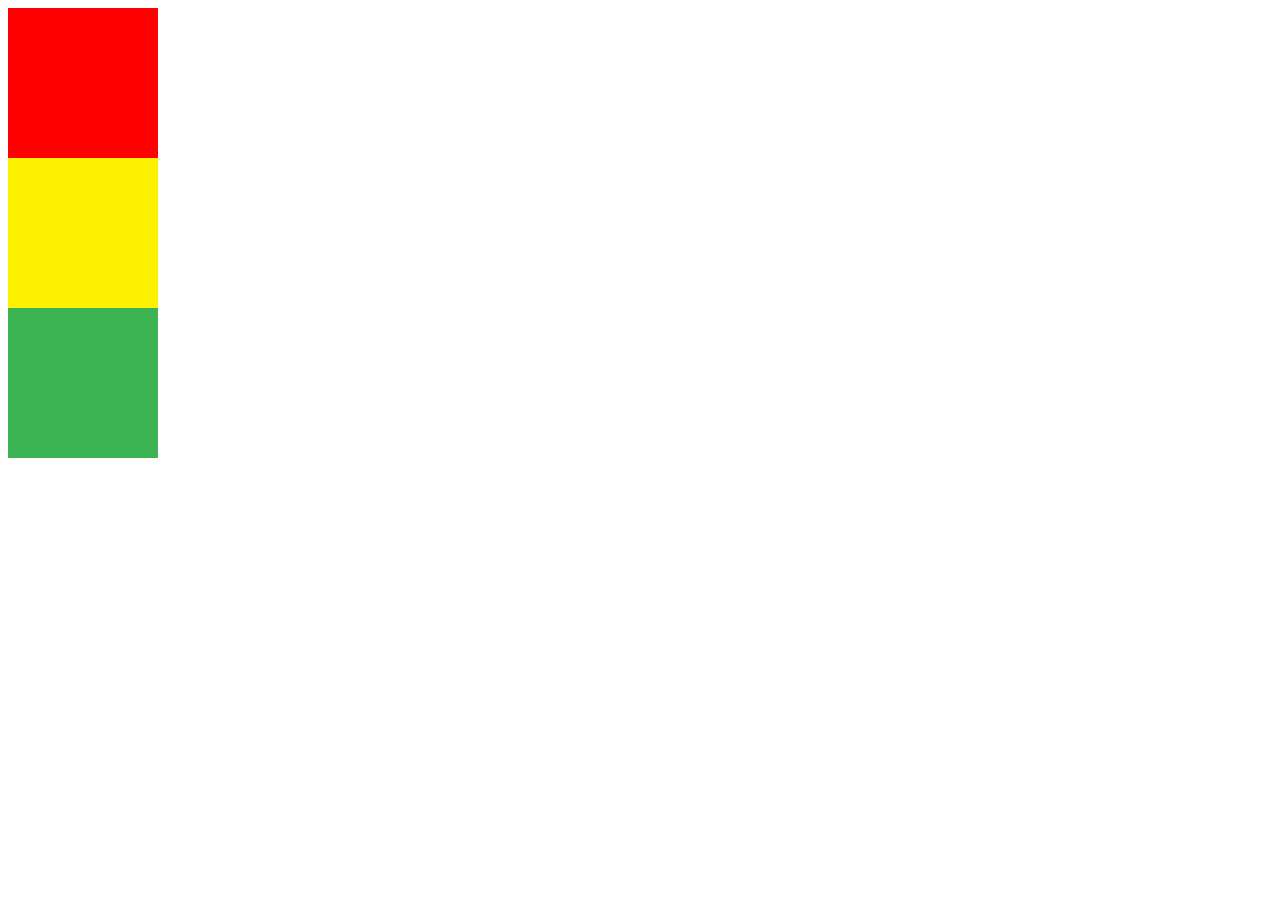
<file: Colores/index.html>
<!DOCTYPE html>
<html lang="en">
<head>
    <meta charset="UTF-8">
    <meta name="viewport" content="width=
    , initial-scale=1.0">
    <title>Document</title>
    <link rel="stylesheet" href="estilos.css">
</head>
<body>
    <div class="caja1"></div>
    <div class="caja2"></div>
    <div class="caja3"></div>

</body>
</html>
</file>
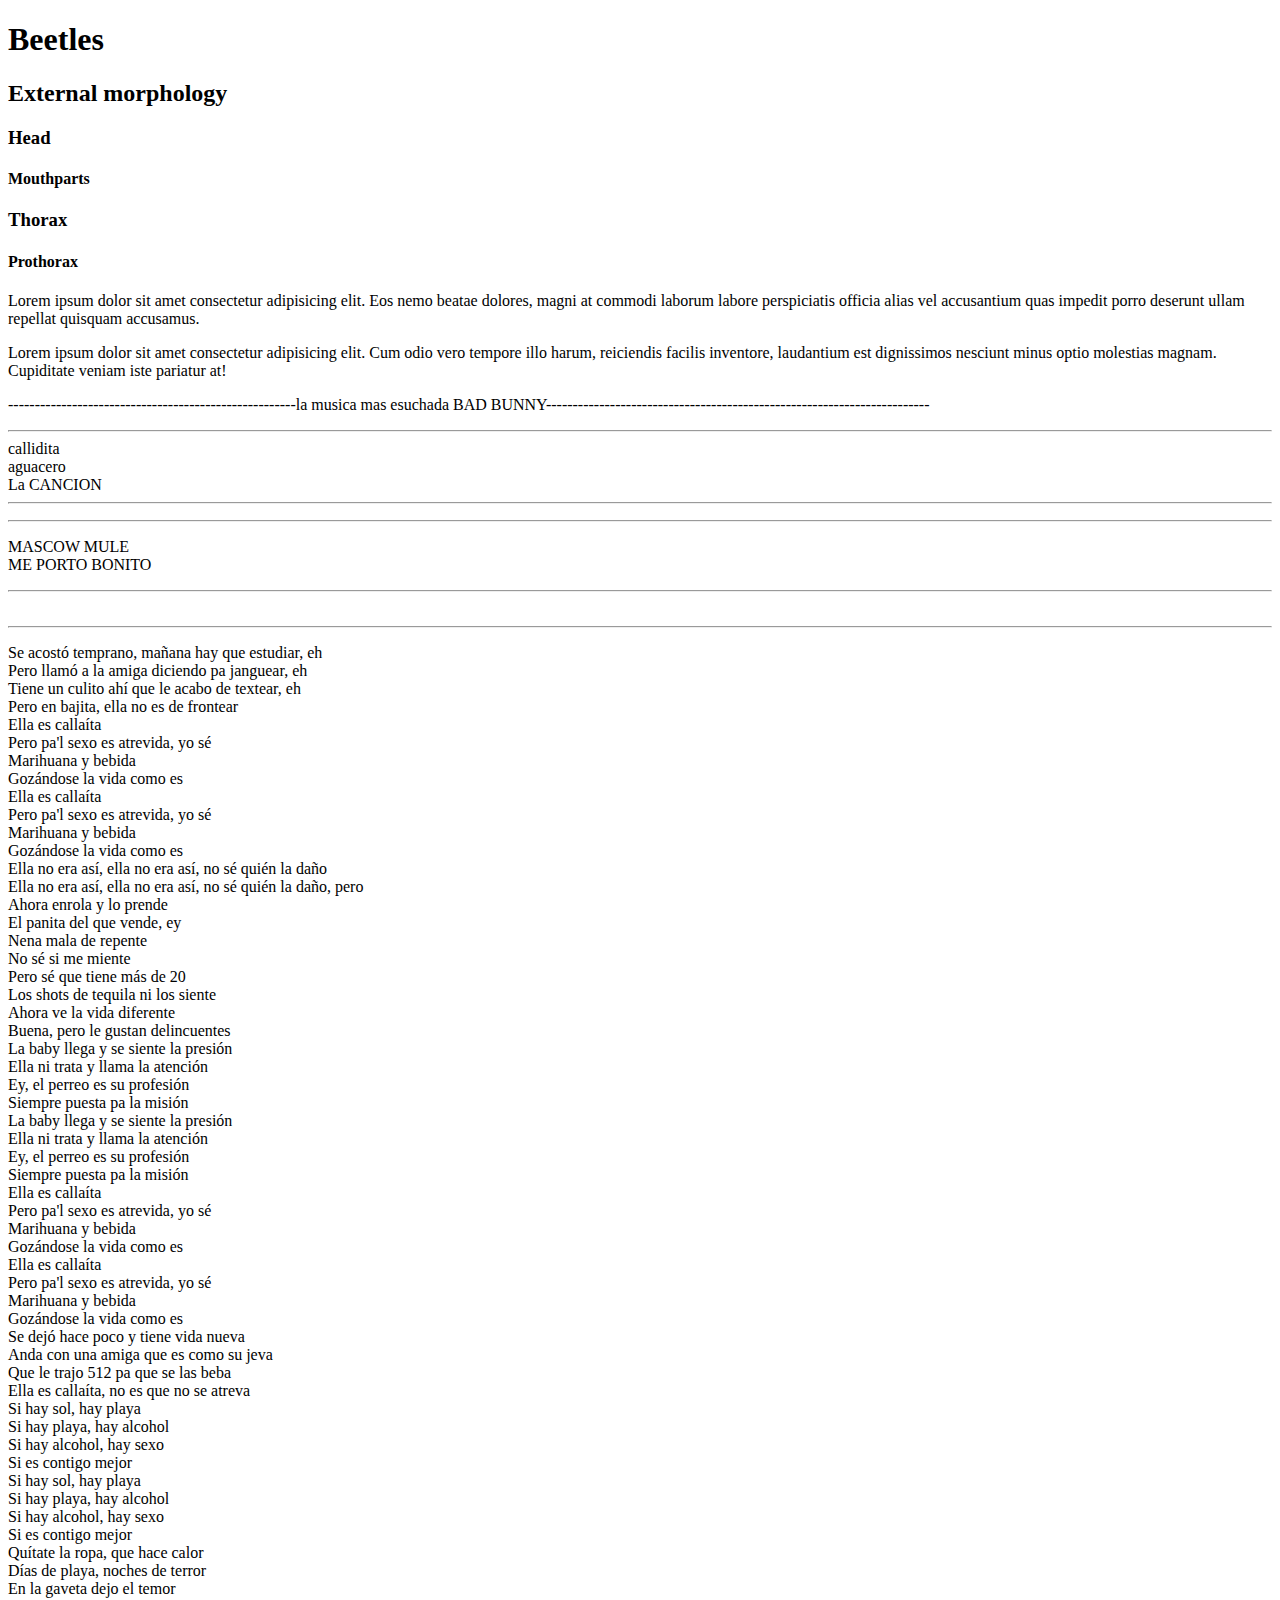
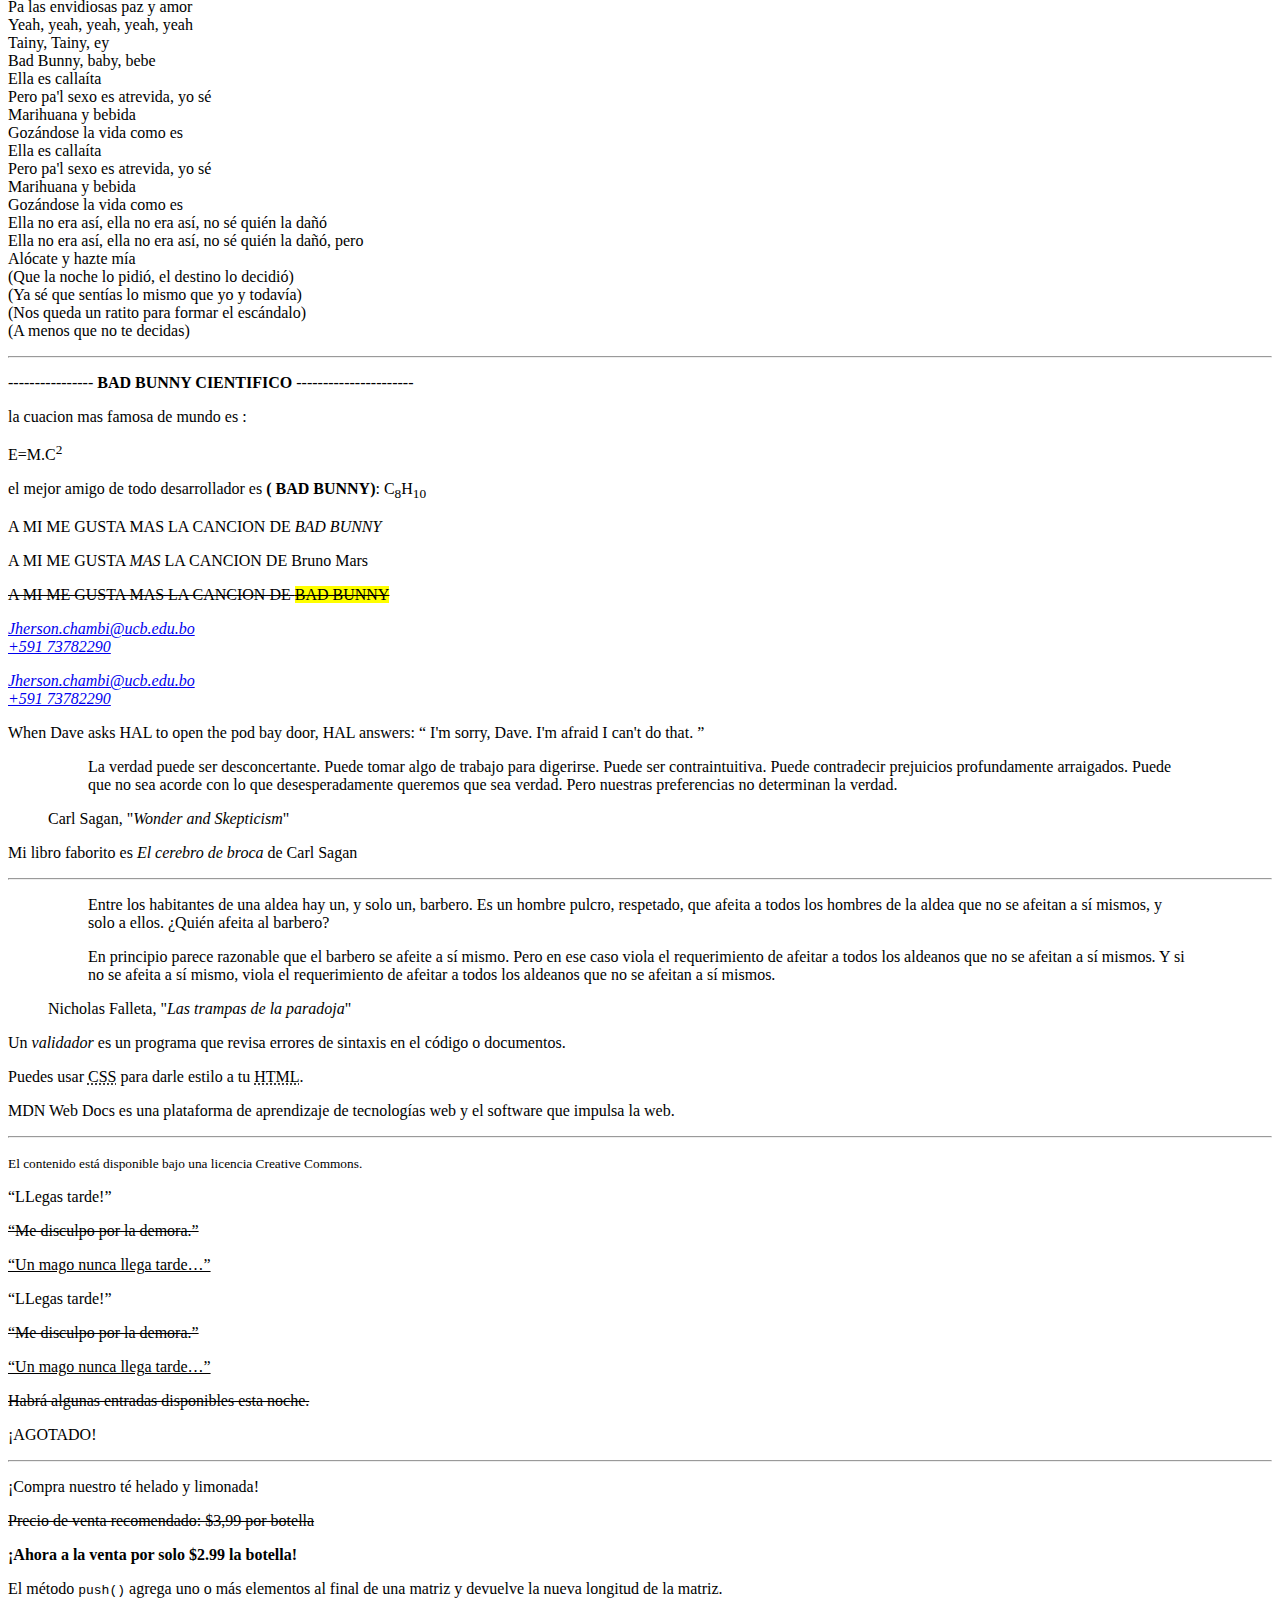
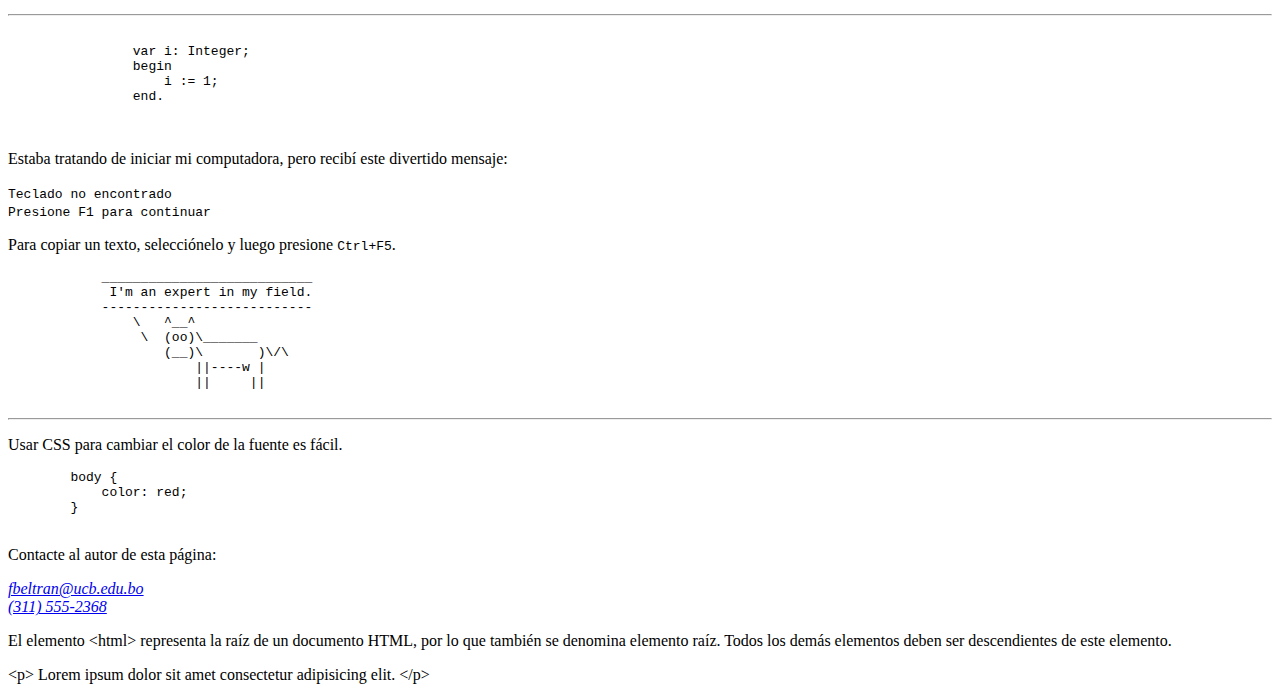
<file: TRABAJO 3 CREO/index.html>
<!DOCTYPE html>
<html lang="en">
<head>
    <meta charset="UTF-8">
    <meta name="viewport" content="width=device-width, initial-scale=1.0">
    <title>MI PAGINA FACHERA TODO DE BAD BUNNY</title>
</head>
<body>

    <!--ENCABEZADOS-->
    <div class="Bettles">
        <h1>Beetles</h1>
        <h2>External morphology</h2>
            <h3>Head</h3>
                <h4>Mouthparts</h4>
            <h3>Thorax</h3>
                <h4>Prothorax</h4>
    </div>

    <!--PARRAFOS-->
    <div class = "parrafos">
        <p>Lorem ipsum dolor sit amet consectetur adipisicing elit. Eos nemo beatae dolores, magni at commodi laborum labore perspiciatis officia alias vel accusantium quas impedit porro deserunt ullam repellat quisquam accusamus.</p>
        <p>Lorem ipsum dolor sit amet consectetur adipisicing elit. Cum odio vero tempore illo harum, reiciendis facilis inventore, laudantium est dignissimos nesciunt minus optio molestias magnam. Cupiditate veniam iste pariatur at!</p>
    </div>

    <!--SALTO DE LINEA-->
    <p>------------------------------------------------------la musica mas esuchada BAD BUNNY------------------------------------------------------------------------</p>
    <div>
        <p>
            <hr>
            callidita<br>
            aguacero <br>
            La CANCION<br>
            <hr>
        </p>
 <hr>
        <p>
            MASCOW MULE<br>
            ME PORTO BONITO<br>
        </p>
 <hr>
        <br>
        <hr>
        <p>
            Se acostó temprano, mañana hay que estudiar, eh <br>
Pero llamó a la amiga diciendo pa janguear, eh <br>
Tiene un culito ahí que le acabo de textear, eh <br>
Pero en bajita, ella no es de frontear <br>
Ella es callaíta <br>
Pero pa'l sexo es atrevida, yo sé <br>
Marihuana y bebida <br>
Gozándose la vida como es <br>
Ella es callaíta <br>
Pero pa'l sexo es atrevida, yo sé <br>
Marihuana y bebida <br>
Gozándose la vida como es <br>
Ella no era así, ella no era así, no sé quién la daño <br>
Ella no era así, ella no era así, no sé quién la daño, pero <br>
Ahora enrola y lo prende <br>

El panita del que vende, ey <br>
Nena mala de repente <br>
No sé si me miente <br>
Pero sé que tiene más de 20 <br>
Los shots de tequila ni los siente <br>
Ahora ve la vida diferente <br>
Buena, pero le gustan delincuentes  <br>
La baby llega y se siente la presión <br>
Ella ni trata y llama la atención <br>
Ey, el perreo es su profesión <br>
Siempre puesta pa la misión <br>
La baby llega y se siente la presión <br>
Ella ni trata y llama la atención <br>
Ey, el perreo es su profesión <br>
Siempre puesta pa la misión <br>
Ella es callaíta <br>
Pero pa'l sexo es atrevida, yo sé <br>
Marihuana y bebida <br>
Gozándose la vida como es <br>
Ella es callaíta <br>
Pero pa'l sexo es atrevida, yo sé <br>
Marihuana y bebida <br>
Gozándose la vida como es <br>
Se dejó hace poco y tiene vida nueva <br>
Anda con una amiga que es como su jeva <br>
Que le trajo 512 pa que se las beba <br>
Ella es callaíta, no es que no se atreva <br>
Si hay sol, hay playa <br>
Si hay playa, hay alcohol <br>
Si hay alcohol, hay sexo <br>
Si es contigo mejor <br>
Si hay sol, hay playa <br>
Si hay playa, hay alcohol <br>
Si hay alcohol, hay sexo <br>
Si es contigo mejor <br>
Quítate la ropa, que hace calor <br>
Días de playa, noches de terror <br>
En la gaveta dejo el temor <br>
Pa las envidiosas paz y amor <br>
Yeah, yeah, yeah, yeah, yeah <br>
Tainy, Tainy, ey <br>
Bad Bunny, baby, bebe <br>
Ella es callaíta <br>
Pero pa'l sexo es atrevida, yo sé <br>
Marihuana y bebida <br>
Gozándose la vida como es <br>
Ella es callaíta <br>
Pero pa'l sexo es atrevida, yo sé <br>
Marihuana y bebida <br>
Gozándose la vida como es <br>
Ella no era así, ella no era así, no sé quién la dañó  <br>
Ella no era así, ella no era así, no sé quién   la dañó, pero <br>
Alócate y hazte mía <br>
(Que la noche lo pidió, el destino lo decidió) <br>
(Ya sé que sentías lo mismo que yo y todavía) <br>
(Nos queda un ratito para formar el escándalo) <br>
(A menos que no te decidas) <br>
        </p>
        <hr>
    </div>
    <p>----------------<strong> BAD BUNNY CIENTIFICO</strong> ----------------------</p>
 <p>
    la cuacion mas famosa de mundo es :
 </p>
 <p>
    E=M.C<sup>2</sup>
 </p>
     <!--subindice-->
     <div class = "SUBINDICE">
      <p>
        el mejor amigo de todo desarrollador es <strong>( BAD BUNNY)</strong>:
        C<sub>8</sub>H<sub>10</sub>
      </p>
    </div>
       <!--enfasis-->
       <div class = "enfasis">
        <p>
        A MI ME GUSTA MAS LA CANCION DE <em>BAD BUNNY</em> <br>
        </p>
        <p>
            A MI ME GUSTA <em>MAS</em> LA CANCION DE Bruno Mars <br>
            </p>
      </div>
         <!--RESALTADO-->
         <div class = "resaltado">
            <p>
           <del> A MI ME GUSTA MAS LA CANCION DE <mark>BAD BUNNY</mark> </del> <br>
         </p>
          </div>
            <!--Direcciones Gmail-->
         <div class = "resaltado">
            <p>
         <address>
            <a href="mailto:jherson.chambi@ucb.edu.bo">Jherson.chambi@ucb.edu.bo</a> <br>
            <a href="mailto:+591 73782290">+591 73782290</a> <br>
         </address>
         </p>
          </div>
                 <!--Direcciones Gmail-->
         <div class = "resaltado">
            <p>
         <address>
            <a href="mailto:jherson.chambi@ucb.edu.bo">Jherson.chambi@ucb.edu.bo</a> <br>
            <a href="mailto:+591 73782290">+591 73782290</a> <br>
         </address>
         </p>
          </div>
             <!-- ENCABEZADOS -->
    <!-- <div class="encabezados">
        <h1>Beetles</h1>
        <h2>External morphology</h2>
            <h3>Head</h3>
                <h4>Mouthparts</h4>
            <h3>Thorax</h3>
                <h4>Prothorax</h4>
    </div> -->

    <!-- PARRAFOS  -->
    <!-- <div class="parrafos">
        <p>Durante los últimos años el uso del teléfono móvil ha ido creciendo de manera exponencial, especialmente tras la eclosión de los dispositivos inteligentes. Estos se han convertido en nuestros compañeros de bolsillo (y de vida) que nos acompañan allá donde vayamos.
        Sin embargo, un uso excesivo y no racional puede ocasionar problemas de dependencia, adicción y miedo.</p>
        <p>La nomofobia (non-mobile-phone-phobia) puede entenderse como un miedo o ansiedad extrema de carácter irracional que se origina cuando la persona permanece durante un período de tiempo sin poder usar su teléfono móvil.
        Bien por no tenerlo al alcance o bien por haber agotado la batería, plan de datos o imposibilidad de conectarse a una red wifi.</p>
    </div> -->
    
    <!-- SALTO DE LINEA -->
    <!-- <div class="salto-de-linea">
        <p>
            Según calcula mi padre, <br>
            yo he de llegar a doctor. <br>
            Opina en contra mi madre, <br>
            que quiere hacerme tenor. <br>
        </p>
        <p>
            P. Sherman<br>
            Calle Wallaby 42<br>
            Sydney
        </p>
    </div> -->

    <!-- CAMBIO DE TEMA -->
    <!-- <div class="cambio-de-tema">
        <p>§1: La primera regla del club de la pelea es: No hablar del club de la pelea.</p>
        <hr>
        <p>§2: La segunda regla del club de la pelea es: Siempre traer pastelitos.</p>
    </div> -->

    <!-- WORD BREAK OPPORTUNITY -->
    <!-- <div class="wbo">
        <p> 
            Existe una canción que describe la forma milagrosa en la que uno puede salir airoso 
            de situaciones difíciles. Esta canción se llama Super<wbr>califragilisticoespialidoso
        </p>    
    </div> -->

    <!-- SUPERINDICE -->
    <!-- <div class="superindice">
        <p>La ecuación mas famosa del mundo es: </p>
        <p>E = m.c <sup>2</sup></p>
    </div> -->

    <!-- SUBINDICE -->
    <!-- <div class="subindice">
        <p>
            El mejor amigo de todo desarrollador es: 
            C<sub>8</sub>H<sub>10</sub>N<sub>4</sub>O<sub>2</sub>,
            también conocido como...  
        </p>
    </div> -->

    <!-- TEXTO MUY IMPORTANTE -->
    <!-- <div class="texto-muy-importante">
        <p>
            ... la regla más importante, la regla que nunca puedes olvidar, 
            no importa cuánto llore, no importa cuánto suplique: 
           <strong><strong>nunca le des comida después de la medianoche </strong></strong>
        </p>
    </div> -->

    
    <!-- ENFASIS -->
    <!-- <div class="enfasis">
        <p>
            <em>A mi</em> me gustan tus pinturas
        </p>
        <p>
            A mi me gustan <em>tus</em> pinturas
        </p>
    </div>         -->

    <!-- RESALTADO -->
    <!-- <div class="resaltado">
        <p>
            Sócrates
            se hacía el ignorante, es decir, aparentaba ser más tonto de lo
            que era. Esto lo llamamos <mark>ironía socrática</mark>.
        </p>
    </div> -->

    <!-- CITA EN LINEA -->
    <div class="cita-en-linea">
        <p>When Dave asks HAL to open the pod bay door, HAL answers: 
            <q cite="https://www.imdb.com/title/tt0062622/quotes/qt0396921">
                I'm sorry, Dave. I'm afraid I can't do that.
            </q>
        </p>
    </div>

    

    <!-- CITA EN BLOQUE -->
    <figure>
        <blockquote cite="https://www.goodreads.com/quotes/117579-the-truth-may-be-puzzling-it-may-take-some-work">
            <p>
                La verdad puede ser desconcertante. Puede tomar algo de trabajo para digerirse. 
                Puede ser contraintuitiva. Puede contradecir prejuicios profundamente arraigados. 
                Puede que no sea acorde con lo que desesperadamente queremos que sea verdad. 
                Pero nuestras preferencias no determinan la verdad.
            </p>
        </blockquote>
        <figcaption>Carl Sagan, "<cite>Wonder and Skepticism</cite>"</figcaption>
    </figure>

    <!-- TÍTULO DE UN TRABAJO -->
    <div class="titulo-de-trabajo">
        <p>Mi libro faborito es <cite>El cerebro de broca</cite> de Carl Sagan</p>
        <hr>
        <figure>
            <blockquote>
                <p>
                    Entre los habitantes de una aldea hay un, y solo un, barbero. Es un hombre 
                    pulcro, respetado, que afeita a todos los hombres de la aldea que no se 
                    afeitan a sí mismos, y solo a ellos. ¿Quién afeita al barbero?            
                </p>
                <p>
                    En principio parece razonable que el barbero se afeite a sí mismo. Pero en 
                    ese caso viola el requerimiento de afeitar a todos los aldeanos que no se 
                    afeitan a sí mismos. Y si no se afeita a sí mismo, viola el requerimiento 
                    de afeitar a todos los aldeanos que no se afeitan a sí mismos.                     
                </p>
            </blockquote>
        <figcaption>Nicholas Falleta, "<cite>Las trampas de la paradoja</cite>"</figcaption>
        </figure>
    </div>

    <!-- DEFINICIÓN DE TÉRMINOS -->

    <div class="definiciones">
        <p>
            Un <dfn>validador</dfn> es un programa que revisa
            errores de sintaxis en el código  o documentos.
        </p>
    </div>

    <!-- ABREVIATURAS -->
    <div class="abreviaturas">
        <p>
            Puedes usar <abbr title="Cascading Style Sheets">CSS</abbr> 
            para darle estilo a tu <abbr title="HyperText Markup Language">HTML</abbr>.
        </p>
    </div>

    <!-- TEXTO PEQUEÑO -->
    <div class="texto">
        <p>MDN Web Docs es una plataforma de aprendizaje de tecnologías web y el software 
            que impulsa la web.</p>
        <hr>
        <p><small>El contenido está disponible bajo una licencia Creative Commons.</small></p>
    </div>

    <!-- TEXTO AÑADIDO (El señor de los anillos)-->
    <div class="texto-agregado">
        <p>“LLegas tarde!”</p>
        <del><p>“Me disculpo por la demora.”</p></del>
        <ins cite="../howtobeawizard.html" datetime="2018-05"><p>“Un mago nunca llega tarde…”</p></ins>
    </div>

    <!-- TEXTO ELIMINADO -->
    <div class="texto-eliminado">
        <p>“LLegas tarde!”</p>
        <del><p>“Me disculpo por la demora.”</p></del>
        <ins cite="../howtobeawizard.html" datetime="2018-05"><p>“Un mago nunca llega tarde…”</p></ins>
    </div>

    <!-- TACHAR TEXTO -->
    <div class="tachar-texto">
        <p><s>Habrá algunas entradas disponibles esta noche.</s></p>
        <p>¡AGOTADO!</p>
    </div>
    <hr>
    <div class="tachar-texto">
        <p>¡Compra nuestro té helado y limonada!</p>
        <p><s>Precio de venta recomendado: $3,99 por botella</s></p>
        <p><strong>¡Ahora a la venta por solo $2.99 la botella!</strong></p>
    </div>

    <!-- CODIGO -->
    <div class="codigo">
        <p>El método <code>push()</code> agrega uno o más elementos al final de una matriz y devuelve la nueva longitud de la matriz.</p>
    </div>
    <hr>
    <div class="codigo">
        <pre>
            <code class="language-pascal">
                var i: Integer;
                begin
                    i := 1;
                end.
            </code>
        </pre>
    </div>

    <!-- SALIDA DE COMPUTADORA -->
    <div class="salida-computadora">
        <p>Estaba tratando de iniciar mi computadora, pero recibí este divertido mensaje:</p>
        <p>
            <samp>
                Teclado no encontrado <br>
                Presione F1 para continuar
            </samp>
        </p>
    </div>

    <!-- ENTRADA DE USUARIO -->
    <div class="entrada-usuario">
        <p>
            Para copiar un texto, selecciónelo  y luego presione 
            <kbd><kbd>Ctrl</kbd>+<kbd>F5</kbd></kbd>.
        </p>
    </div>

    <!-- CONSERVAR FORMATO -->
    <div class="conservar-formato">
        <pre>
            ___________________________
             I'm an expert in my field.
            ---------------------------
                \   ^__^
                 \  (oo)\_______
                    (__)\       )\/\
                        ||----w |
                        ||     ||
        </pre>        
    </div>
    <hr>
    <div class="conservar-formato">
        <p>Usar CSS para cambiar el color de la fuente es fácil.</p>
        <pre>
        body {
            color: red;
        }
        </pre>
    </div>

    <!-- INFORMACION DE CONTACTO -->
    <div class="contacto">
        <p>Contacte al autor de esta página:</p>
        <address>
            <a href="mailto:jim@rock.com">fbeltran@ucb.edu.bo</a><br>
            <a href="tel:+13115552368">(311) 555-2368</a>
        </address>
    </div>
    <!-- <h2>Elemento div</h2>
    <p>Este es un ejemplo <div>.....</div></p> -->
    <!-- CARACTERES ESPECIALES -->
    <div class="caracteres-especiales">
        <p>
            El elemento &lt;html&gt; representa la raíz de un documento HTML, 
            por lo que también se denomina elemento raíz. Todos los demás 
            elementos deben ser descendientes de este elemento.
        </p>
    </div>
    <div class="caracteres-especiales">
            &lt;p&gt;
                Lorem ipsum dolor sit amet consectetur adipisicing elit.
            &lt;/p&gt;
    </div>
</body>
</html>
</file>
<file: Colores/estilos.css>
/*
body{
    background-color: green;
}
p{
    background-color: #ff0000; 
}
div{
    background-color:hsl(60,);
}*/

.caja1{
    width: 150px;
    height: 150px;
    background-color: rgb(255, 0, 0);
}
.caja2{
    width: 150px;
    height: 150px;
    background-color: #fff200;
}
.caja3{
    width: 150px;
    height: 150px;
    background-color: hsl(132, 50%, 47%);
}
</file>
